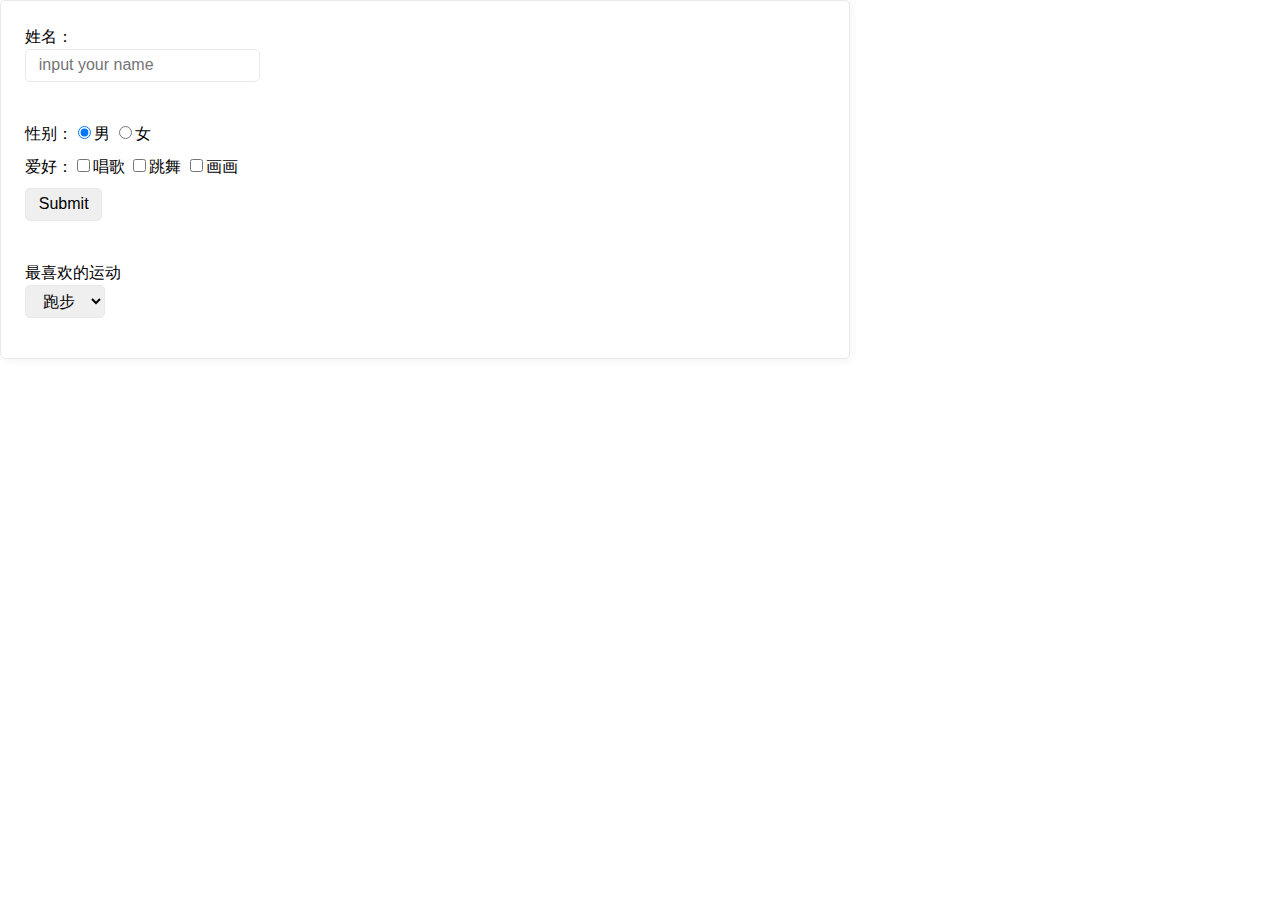
<file: form.html>
<!DOCTYPE html>
<html lang="en">
<head>
    <meta charset="UTF-8">
    <meta http-equiv="X-UA-Compatible" content="IE=edge">
    <meta name="viewport" content="width=device-width, initial-scale=1.0">
    <title>Document</title>
    <link rel="stylesheet" href="mvp.css">
</head>
<body>
    <form action="" methon="">
        姓名：<input type="text" name=""id=""placeholder="input your name"><br>
        性别：<input type="radio" name="sex" checked>男  <input type="radio" name="sex">女<br>
        爱好：<input type="checkbox" >唱歌
        <input type="checkbox" >跳舞
        <input type="checkbox" >画画
        <input type="submit" ><br>
最喜欢的运动<select >
    <option value="">跑步</option>
    <option value="">游泳</option>
    <option value="">拳击</option>
</select>

    </form>
</body>
</html>
</file>
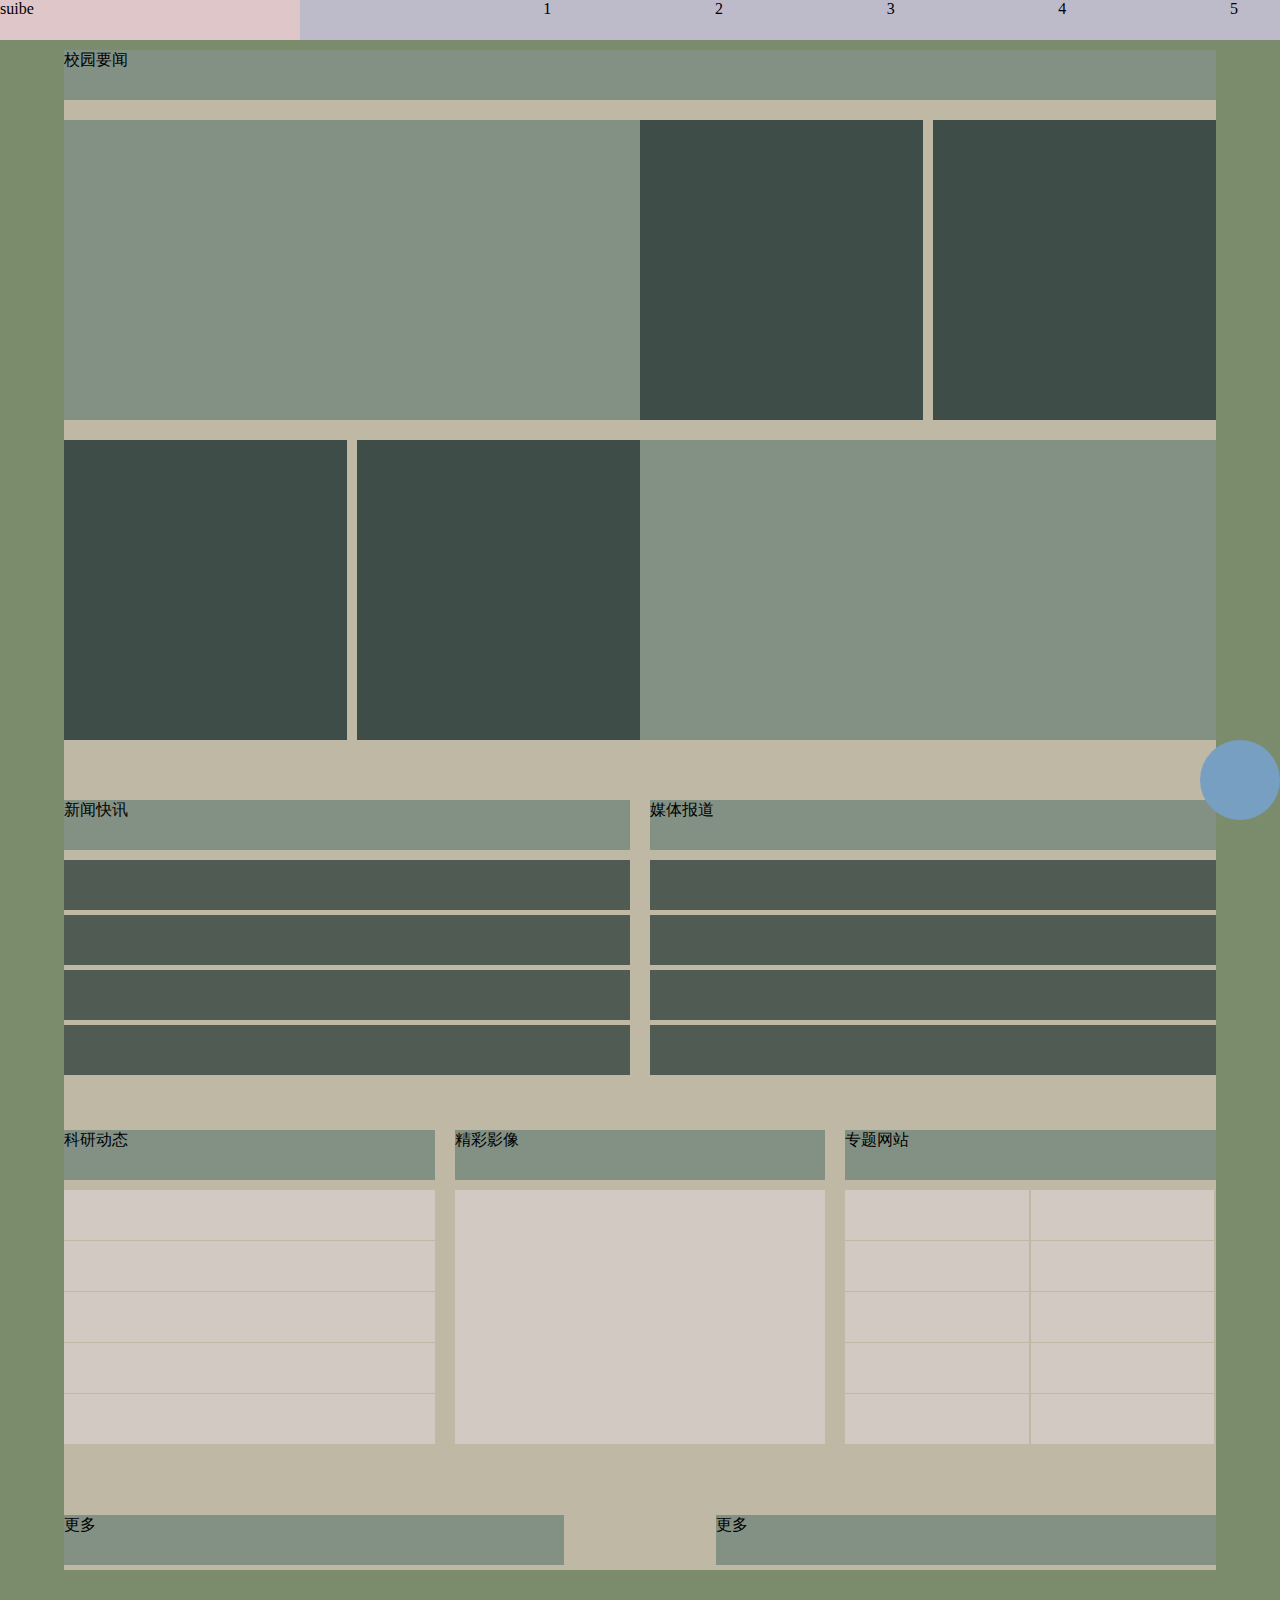
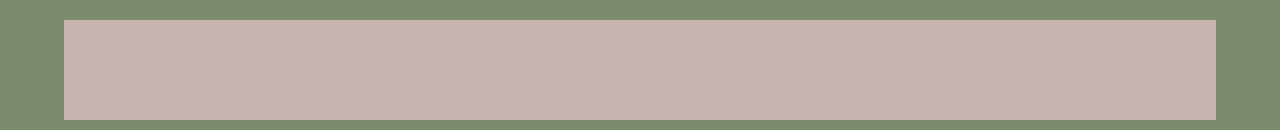
<file: suibe.html>
<!DOCTYPE html>
<html lang="en">
<head>
    <meta charset="UTF-8">
    <meta http-equiv="X-UA-Compatible" content="IE=edge">
    <meta name="viewport" content="width=device-width, initial-scale=1.0">
    <title>suibe</title>
    <style>
        body{
            margin:0;
            padding:0;
            background-color:#7b8c6d;
        }
        .container{
            width:90%;
            margin:0 auto;
            background-color:#e1c6c7;

        }
/* 标题 */
        .header{
            background-color:#7b8c6d;
            position:fixed;
            width:100%;
            top:0;
        }
        .flexbox{
            display: flex;
            flex:auto;
            justify-content: space-between;
            height:40px;
            width:100%;
            background-color: #bdbaca;
        }
        .tittle{
            background-color:#e1c6c7ef;
            width:300px;
        }
        .xiangmu{
            width:50px;
        }



/* 板块1 */
        .body{
            background-color:#7b8c6d;
            margin-bottom:10px;
            top:300px;
        }
        .body .container{
            background-color:#beb8a4;
            height:1520px;
            margin-top:50px;
            margin-bottom: 50px;
        }
        .left{
            width:50%;
            background-color:#667c75ab;
            height:300px;
        }
        .right1{
            width:50%;
            background-color:#3f4d48;
            height:300px;
            margin-bottom: 10px;
        }
        .right{
            display: flex;
            flex:auto;
            /* justify-content: space-between; */
            gap:10px;
        }
        .part1{
            display: flex;
            justify-content: space-between;
            flex:auto;
            margin-top: 20px;
            margin-bottom: 10px;
        }
        .part1-2{
            display: flex;
            justify-content: space-between;
            margin-bottom: 50px;
            flex-direction: row-reverse;
        }



/* 板块2 */
        .top{
            width:100%;
            background-color:#667c75ab;
            height:50px;
            margin-bottom: 10px;
        }

        .bottom{
            width:100%;
            background-color:#3f4d48de;
            height:50px;
            margin-bottom: 5px;
        }
        .part2{
            display: flex;
            /* flex:auto; */
            gap:20px;
            /* justify-content: space-between; */
            margin-bottom: 50px;
        }
        .part22{
            flex:auto;
        }



/* 板块3 */
        .top1{
            width:100%;
            background-color:#667c75ab;
            height:50px;
            margin-bottom: 10px;
        }
        .bottom1{
            width:100%;
            background-color:#eedde873;
            height:50px;
            margin-bottom: 1px;
        }
        .zheng32{
            width:100%;
            height:254px;
            background-color:#eedde873;
            margin-bottom: 20px;
        }
        .zheng33{
            width:99%;
            background-color:#eedde873;
            height:50px;
            margin-bottom: 1px;
            gap:1px;
        }
        .part3-1{flex:auto;}
        .part3-2{flex:auto;}
        .part3-3{flex:auto;}

        .part33{
            display: flex;
            justify-content:flex-start;
            margin-bottom: 50px;

        }
        .part333{
            flex:auto;
        }
        .part3{
            display: flex;
            flex:auto;
            gap:20px;
            justify-content: space-between;
            margin-bottom: 20px;
        }

        .start{
            height: 50px;
            background-color:#667c75ab;
;
        }
        .more{
            height: 50px;
            background-color:#667c75ab;
;
            width:500px;
        }
        .end{
            display: flex;
            flex:auto;
            gap:20px;
            justify-content: space-between;
        }



/* 页脚 */
        .footer{
            clear:both;
            background-color:#7b8c6d;
            margin-bottom:10px;
        }
        .footer .container{
            background-color:#e1c6c7bb;
            height:100px;
        }

/* 追踪点 */
        .goback{
            position: fixed;
            width:80px;
            height:80px;
            background-color: rgb(119, 159, 194);
            right:0px;
            bottom:80px;
            border-radius:50%;
        }
    </style>
</head>




<body>
    <div class="header">
            
            <div class="flexbox">
                <div class="tittle">suibe</div>
                <div class="xinagmu"></div>
                <div class="xiangmu">1</div>
                <div class="xiangmu">2</div>
                <div class="xiangmu">3</div>
                <div class="xiangmu">4</div>
                <div class="xiangmu">5</div>
            </div>
    </div>

    <div class="body">
        <div class="container">
            <div class="start">校园要闻</div>
            <div class="part1">
                <div class="left"></div>
                <div class="right">
                    <div class="right1"></div>
                    <div class="right1"></div>
                </div>
            </div>
            <div class="part1-2">
                <div class="left"></div>
                <div class="right">
                    <div class="right1"></div>
                    <div class="right1"></div>
                </div>
            </div>

            <div class="part2">
                <div class="part22">
                            <div class="top">新闻快讯</div>
                            <div class="bottom"></div>
                            <div class="bottom"></div>
                            <div class="bottom"></div>
                            <div class="bottom"></div>
                </div>
                <div class="part22">
                    <div class="top">媒体报道</div>
                    <div class="bottom"></div>
                    <div class="bottom"></div>
                    <div class="bottom"></div>
                    <div class="bottom"></div>
                </div>
            </div>

            <div class="part3">
                <div class="part3-1">
                    <div class="top1">科研动态</div>
                    <div class="bottom1"></div>
                    <div class="bottom1"></div>
                    <div class="bottom1"></div>
                    <div class="bottom1"></div>
                    <div class="bottom1"></div>
                </div>
                <div class="part3-2">
                    <div class="top1">精彩影像</div>
                    <div class="zheng32">
                    <!-- <div class="top1"></div> -->
                    </div>
                </div>
                <div class="part3-3">
                    <div class="top1">专题网站</div>
                    <div class="part33">
                        <div class="part333">
                            <div class="zheng33"></div>
                            <div class="zheng33"></div>
                            <div class="zheng33"></div>
                            <div class="zheng33"></div>
                            <div class="zheng33"></div>
                        </div>
                        <div class="part333">
                            <div class="zheng33"></div>
                            <div class="zheng33"></div>
                            <div class="zheng33"></div>
                            <div class="zheng33"></div>
                            <div class="zheng33"></div>
                        </div>
                    </div>
                </div>


            </div>
            <div class="end">
                <div class="more">更多</div>
                <div class="more">更多</div>

            </div>
        </div>
    </div>


    <div class="footer">
        <div class="container"></div>
    </div>

    <div class="goback"></div>
</body>
</html>
</file>
<file: mvp.css>
/* MVP.css v1.8 - https://github.com/andybrewer/mvp */

:root {
    --active-brightness: 0.85;
    --border-radius: 5px;
    --box-shadow: 2px 2px 10px;
    --color: #118bee;
    --color-accent: #118bee15;
    --color-bg: #fff;
    --color-bg-secondary: #e9e9e9;
    --color-link: #118bee;
    --color-secondary: #920de9;
    --color-secondary-accent: #920de90b;
    --color-shadow: #f4f4f4;
    --color-table: #118bee;
    --color-text: #000;
    --color-text-secondary: #999;
    --font-family: -apple-system, BlinkMacSystemFont, "Segoe UI", Roboto, Oxygen-Sans, Ubuntu, Cantarell, "Helvetica Neue", sans-serif;
    --hover-brightness: 1.2;
    --justify-important: center;
    --justify-normal: left;
    --line-height: 1.5;
    --width-card: 285px;
    --width-card-medium: 460px;
    --width-card-wide: 800px;
    --width-content: 1080px;
}

@media (prefers-color-scheme: dark) {
    :root {
        --color: #0097fc;
        --color-accent: #0097fc4f;
        --color-bg: #333;
        --color-bg-secondary: #555;
        --color-link: #0097fc;
        --color-secondary: #e20de9;
        --color-secondary-accent: #e20de94f;
        --color-shadow: #bbbbbb20;
        --color-table: #0097fc;
        --color-text: #f7f7f7;
        --color-text-secondary: #aaa;
    }
}

/* Layout */
article aside {
    background: var(--color-secondary-accent);
    border-left: 4px solid var(--color-secondary);
    padding: 0.01rem 0.8rem;
}

body {
    background: var(--color-bg);
    color: var(--color-text);
    font-family: var(--font-family);
    line-height: var(--line-height);
    margin: 0;
    overflow-x: hidden;
    padding: 0;
}

footer,
header,
main {
    margin: 0 auto;
    max-width: var(--width-content);
    padding: 3rem 1rem;
}

hr {
    background-color: var(--color-bg-secondary);
    border: none;
    height: 1px;
    margin: 4rem 0;
    width: 100%;
}

section {
    display: flex;
    flex-wrap: wrap;
    justify-content: var(--justify-important);
}

section img,
article img {
    max-width: 100%;
}

section pre {
    overflow: auto;
}

section aside {
    border: 1px solid var(--color-bg-secondary);
    border-radius: var(--border-radius);
    box-shadow: var(--box-shadow) var(--color-shadow);
    margin: 1rem;
    padding: 1.25rem;
    width: var(--width-card);
}

section aside:hover {
    box-shadow: var(--box-shadow) var(--color-bg-secondary);
}

[hidden] {
    display: none;
}

/* Headers */
article header,
div header,
main header {
    padding-top: 0;
}

header {
    text-align: var(--justify-important);
}

header a b,
header a em,
header a i,
header a strong {
    margin-left: 0.5rem;
    margin-right: 0.5rem;
}

header nav img {
    margin: 1rem 0;
}

section header {
    padding-top: 0;
    width: 100%;
}

/* Nav */
nav {
    align-items: center;
    display: flex;
    font-weight: bold;
    justify-content: space-between;
    margin-bottom: 7rem;
}

nav ul {
    list-style: none;
    padding: 0;
}

nav ul li {
    display: inline-block;
    margin: 0 0.5rem;
    position: relative;
    text-align: left;
}

/* Nav Dropdown */
nav ul li:hover ul {
    display: block;
}

nav ul li ul {
    background: var(--color-bg);
    border: 1px solid var(--color-bg-secondary);
    border-radius: var(--border-radius);
    box-shadow: var(--box-shadow) var(--color-shadow);
    display: none;
    height: auto;
    left: -2px;
    padding: .5rem 1rem;
    position: absolute;
    top: 1.7rem;
    white-space: nowrap;
    width: auto;
    z-index: 1;
}

nav ul li ul::before {
    /* fill gap above to make mousing over them easier */
    content: "";
    position: absolute;
    left: 0;
    right: 0;
    top: -0.5rem;
    height: 0.5rem;
}

nav ul li ul li,
nav ul li ul li a {
    display: block;
}

/* Typography */
code,
samp {
    background-color: var(--color-accent);
    border-radius: var(--border-radius);
    color: var(--color-text);
    display: inline-block;
    margin: 0 0.1rem;
    padding: 0 0.5rem;
}

details {
    margin: 1.3rem 0;
}

details summary {
    font-weight: bold;
    cursor: pointer;
}

h1,
h2,
h3,
h4,
h5,
h6 {
    line-height: var(--line-height);
}

mark {
    padding: 0.1rem;
}

ol li,
ul li {
    padding: 0.2rem 0;
}

p {
    margin: 0.75rem 0;
    padding: 0;
    width: 100%;
}

pre {
    margin: 1rem 0;
    max-width: var(--width-card-wide);
    padding: 1rem 0;
}

pre code,
pre samp {
    display: block;
    max-width: var(--width-card-wide);
    padding: 0.5rem 2rem;
    white-space: pre-wrap;
}

small {
    color: var(--color-text-secondary);
}

sup {
    background-color: var(--color-secondary);
    border-radius: var(--border-radius);
    color: var(--color-bg);
    font-size: xx-small;
    font-weight: bold;
    margin: 0.2rem;
    padding: 0.2rem 0.3rem;
    position: relative;
    top: -2px;
}

/* Links */
a {
    color: var(--color-link);
    display: inline-block;
    font-weight: bold;
    text-decoration: none;
}

a:active {
    filter: brightness(var(--active-brightness));
    text-decoration: underline;
}

a:hover {
    filter: brightness(var(--hover-brightness));
    text-decoration: underline;
}

a b,
a em,
a i,
a strong,
button {
    border-radius: var(--border-radius);
    display: inline-block;
    font-size: medium;
    font-weight: bold;
    line-height: var(--line-height);
    margin: 0.5rem 0;
    padding: 1rem 2rem;
}

button {
    font-family: var(--font-family);
}

button:active {
    filter: brightness(var(--active-brightness));
}

button:hover {
    cursor: pointer;
    filter: brightness(var(--hover-brightness));
}

a b,
a strong,
button {
    background-color: var(--color-link);
    border: 2px solid var(--color-link);
    color: var(--color-bg);
}

a em,
a i {
    border: 2px solid var(--color-link);
    border-radius: var(--border-radius);
    color: var(--color-link);
    display: inline-block;
    padding: 1rem 2rem;
}

article aside a {
    color: var(--color-secondary);
}

/* Images */
figure {
    margin: 0;
    padding: 0;
}

figure img {
    max-width: 100%;
}

figure figcaption {
    color: var(--color-text-secondary);
}

/* Forms */

button:disabled,
input:disabled {
    background: var(--color-bg-secondary);
    border-color: var(--color-bg-secondary);
    color: var(--color-text-secondary);
    cursor: not-allowed;
}

button[disabled]:hover {
    filter: none;
}

form {
    border: 1px solid var(--color-bg-secondary);
    border-radius: var(--border-radius);
    box-shadow: var(--box-shadow) var(--color-shadow);
    display: block;
    max-width: var(--width-card-wide);
    min-width: var(--width-card);
    padding: 1.5rem;
    text-align: var(--justify-normal);
}

form header {
    margin: 1.5rem 0;
    padding: 1.5rem 0;
}

input,
label,
select,
textarea {
    display: block;
    font-size: inherit;
    max-width: var(--width-card-wide);
}

input[type="checkbox"],
input[type="radio"] {
    display: inline-block;
}

input[type="checkbox"]+label,
input[type="radio"]+label {
    display: inline-block;
    font-weight: normal;
    position: relative;
    top: 1px;
}

input,
select,
textarea {
    border: 1px solid var(--color-bg-secondary);
    border-radius: var(--border-radius);
    margin-bottom: 1rem;
    padding: 0.4rem 0.8rem;
}

input[readonly],
textarea[readonly] {
    background-color: var(--color-bg-secondary);
}

label {
    font-weight: bold;
    margin-bottom: 0.2rem;
}

/* Tables */
table {
    border: 1px solid var(--color-bg-secondary);
    border-radius: var(--border-radius);
    border-spacing: 0;
    display: inline-block;
    max-width: 100%;
    overflow-x: auto;
    padding: 0;
    white-space: nowrap;
}

table td,
table th,
table tr {
    padding: 0.4rem 0.8rem;
    text-align: var(--justify-important);
}

table thead {
    background-color: var(--color-table);
    border-collapse: collapse;
    border-radius: var(--border-radius);
    color: var(--color-bg);
    margin: 0;
    padding: 0;
}

table thead th:first-child {
    border-top-left-radius: var(--border-radius);
}

table thead th:last-child {
    border-top-right-radius: var(--border-radius);
}

table thead th:first-child,
table tr td:first-child {
    text-align: var(--justify-normal);
}

table tr:nth-child(even) {
    background-color: var(--color-accent);
}

/* Quotes */
blockquote {
    display: block;
    font-size: x-large;
    line-height: var(--line-height);
    margin: 1rem auto;
    max-width: var(--width-card-medium);
    padding: 1.5rem 1rem;
    text-align: var(--justify-important);
}

blockquote footer {
    color: var(--color-text-secondary);
    display: block;
    font-size: small;
    line-height: var(--line-height);
    padding: 1.5rem 0;
}
</file>
